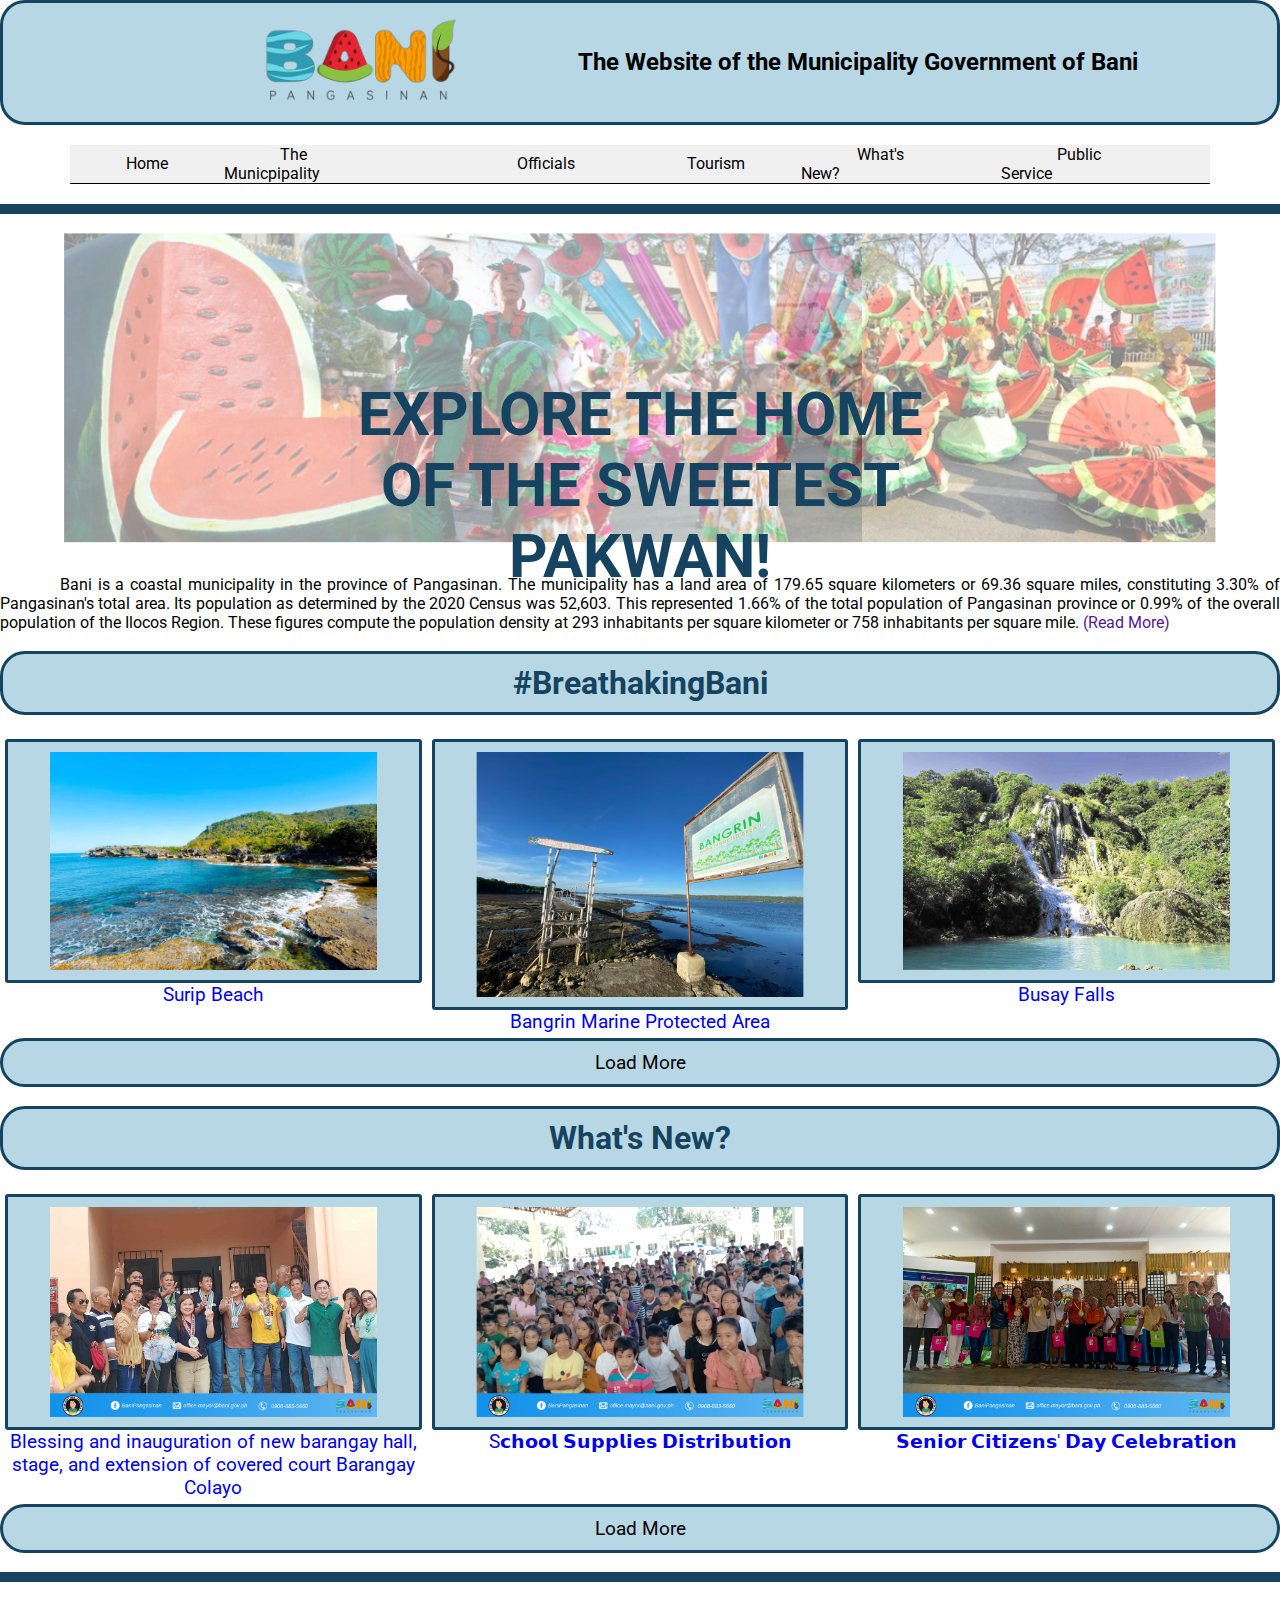
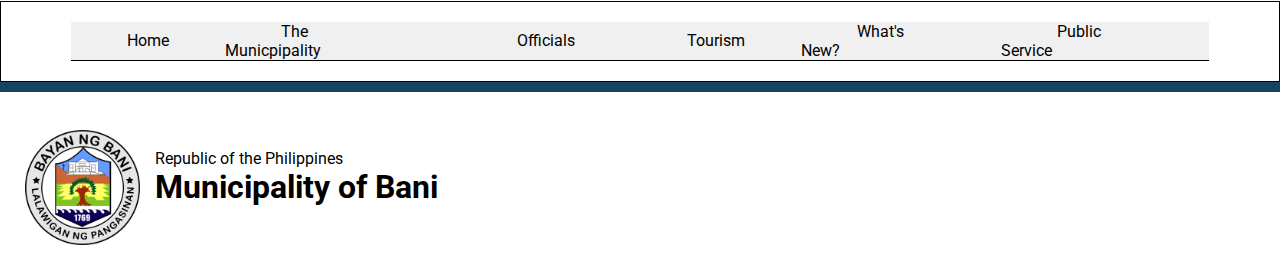
<file: index.html>
<!DOCTYPE html>
<html lang="en">
<head>
    <meta charset="UTF-8">
    <meta name="viewport" content="width=device-width, initial-scale=1.0">
    <title>Municipality of Bani | Landing Page</title>
    <link rel="stylesheet" href="style.css"/>
    <link rel="icon" type="image/x-icon" href="/img/banilogo.png">

</head>
<body>
    <header>
        <div class="container">
             <div id="logo">
            <img class="logo" src="img/banilogo.png" alt="bani">
            <h2 class="title">The Website of the Municipality Government of Bani</h2>
        </div>
        </div>
              
    </header>
       <div class="container">
        <div id="nav" class="nav">
            <ul class="navigation-links">
                <li><a href="#">Home</a></li>
                <li><a href="#">The Municpipality</a></li>
                <li><a href="#">Officials</a></li>
                <li><a href="#">Tourism</a></li>
                <li><a href="#">What's New?</a></li>
                <li><a href="#">Public Service</a></li>
            </ul>
        </div>
       </div>
    <div class="rectangle">
        </div>
    <main>
        <div class="container">
            <br>
            <div id="pakwan" class="pakwan">
                <img src="img/pakwanfe.png" alt="Snow"></div>
                <div class="imgcap"><br>EXPLORE THE HOME OF THE SWEETEST PAKWAN!</div>
        </div>
        <br><br><br><br><br><br><br><br><br><br><br><br><br><br><br><br><br> <br>
        <p class="introcap"> 
            Bani is a coastal municipality in the province of Pangasinan. The municipality has a land area of 179.65 square kilometers or 69.36 square miles, constituting 3.30% of Pangasinan's total area. Its population as determined by the 2020 Census was 52,603. This represented 1.66% of the total population of Pangasinan province or 0.99% of the overall population of the Ilocos Region. These figures compute the population density at 293 inhabitants per square kilometer or 758 inhabitants per square mile. <a href="">(Read More)</a>
        </p>
        <br>
        <div class="tourist-spot">
            <h1 class="tourist">#BreathakingBani</h1>
        </div>
            <br>
            <div class="row">
                <div class="column">
                  <img src="img/surip.jpg" alt="" style="width:100%">
                  <figcaption ><a href="#">Surip Beach</a></figcaption>
                </div>
                <div class="column">
                  <img src="img/bangrin.jpg" alt="" style="width:100%">
                  <figcaption><a href="#">Bangrin Marine Protected Area</a></figcaption>
                </div>
                <div class="column">
                  <img src="img/busay.jpg" alt="" style="width:100%">
                  <figcaption><a href="#">Busay Falls</a></figcaption>
                </div>
              </div>
              <div id="btn">
                <button class="button">Load More</button>          
              </div>
              <br>
              <div class="tourist-spot">
                <h1 class="tourist">What's New?</h1>
                <br>
            </div>
              <div class="row">
                <div class="column">
                  <img src="img/news-1.jpg" alt="" style="width:100%">
                  <figcaption ><a href="#">Blessing and inauguration of new barangay hall, stage, and extension of covered court Barangay Colayo</a></figcaption>
                </div>
                <div class="column">
                  <img src="img/news-2.jpg" alt="" style="width:100%">
                  <figcaption><a href="#">S𝗰𝗵𝗼𝗼𝗹 𝗦𝘂𝗽𝗽𝗹𝗶𝗲𝘀 𝗗𝗶𝘀𝘁𝗿𝗶𝗯𝘂𝘁𝗶𝗼𝗻</a></figcaption>
                </div>
                <div class="column">
                  <img src="img/news-3.jpg" alt="" style="width:100%">
                  <figcaption><a href="#">𝗦𝗲𝗻𝗶𝗼𝗿 𝗖𝗶𝘁𝗶𝘇𝗲𝗻𝘀' 𝗗𝗮𝘆 𝗖𝗲𝗹𝗲𝗯𝗿𝗮𝘁𝗶𝗼𝗻</a></figcaption>
                </div>
              </div>
              <div id="btn">
                <button class="button">Load More</button>          
              </div>
        
            </div>
            <br>
            <div class="rectangle"></div>
            <br>

            <div class="container1">
                <div id="nav" class="nav">
                    <ul class="navigation-links">
                        <li><a href="#">Home</a></li>
                        <li><a href="#">The Municpipality</a></li>
                        <li><a href="#">Officials</a></li>
                        <li><a href="#">Tourism</a></li>
                        <li><a href="#">What's New?</a></li>
                        <li><a href="#">Public Service</a></li>
                    </ul>
                </div>
               </div>
            <div class="rectangle">
                </div>
                <br>

                <footer>
                    <div class="imgs">
                        <img class="seal" src="img/seal.png" alt="bani seal">
                    </div>
                    <div class="rep">
                        <br>
                        <p>
                            Republic of the Philippines
                        </p>
                        <h1>Municipality of Bani</h1>

                    </div>
                    </div>
                </footer>

        


            
            
        


    </main>

          

    
</body>
</html>
</file>
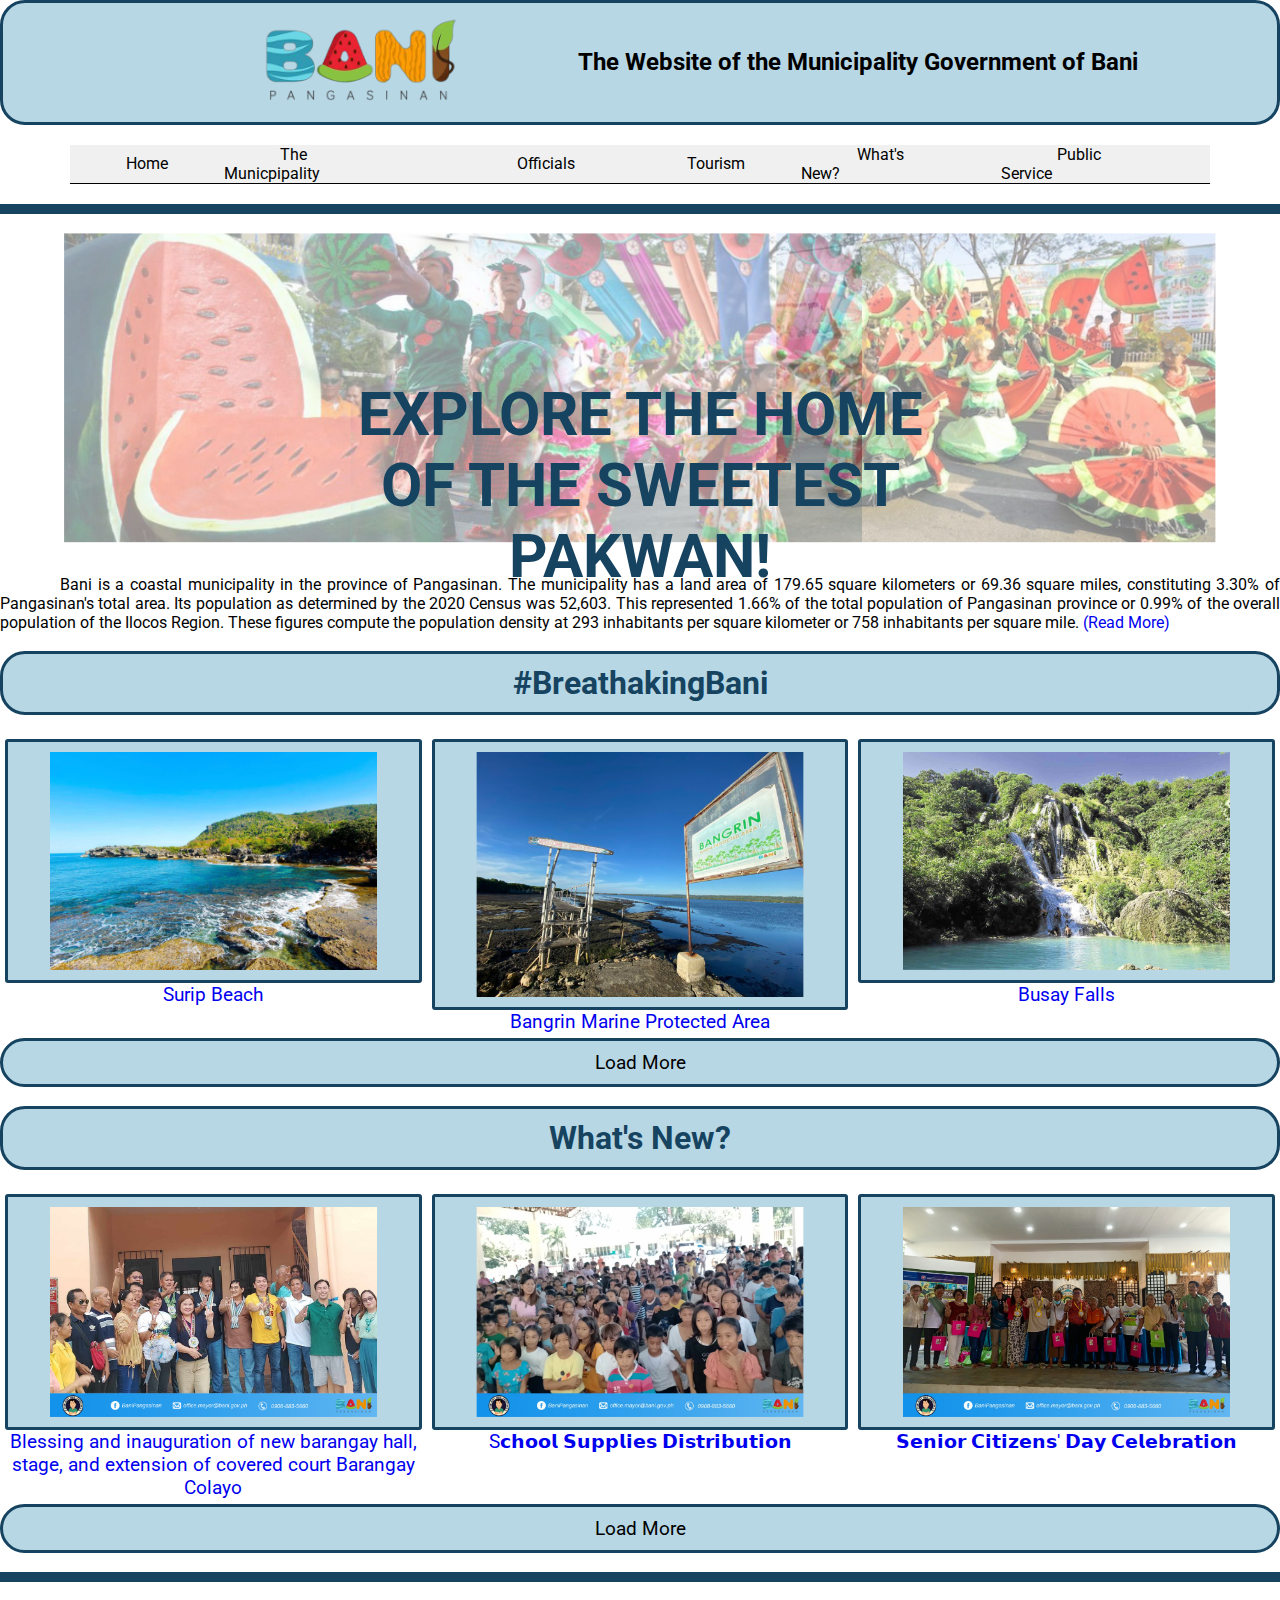
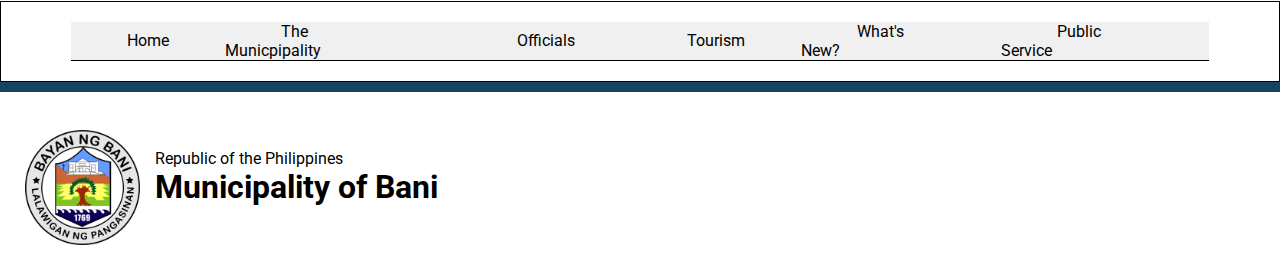
<file: baniwebsite/img/Municipality of Bani _ Landing Page.html>
<!DOCTYPE html>
<!-- saved from url=(0057)https://obtinalla.github.io/municipalityofbani.github.io/ -->
<html lang="en"><head><meta http-equiv="Content-Type" content="text/html; charset=UTF-8">
    
    <meta name="viewport" content="width=device-width, initial-scale=1.0">
    <title>Municipality of Bani | Landing Page</title>
    <link rel="stylesheet" href="./Municipality of Bani _ Landing Page_files/style.css">
    <link rel="icon" type="image/x-icon" href="https://obtinalla.github.io/img/banilogo.png">

</head>
<body>
    <header>
        <div class="container">
             <div id="logo">
            <img class="logo" src="./Municipality of Bani _ Landing Page_files/banilogo.png" alt="bani">
            <h2 class="title">The Website of the Municipality Government of Bani</h2>
        </div>
        </div>
              
    </header>
       <div class="container">
        <div id="nav" class="nav">
            <ul class="navigation-links">
                <li><a href="https://obtinalla.github.io/municipalityofbani.github.io/#">Home</a></li>
                <li><a href="https://obtinalla.github.io/municipalityofbani.github.io/#">The Municpipality</a></li>
                <li><a href="https://obtinalla.github.io/municipalityofbani.github.io/#">Officials</a></li>
                <li><a href="https://obtinalla.github.io/municipalityofbani.github.io/#">Tourism</a></li>
                <li><a href="https://obtinalla.github.io/municipalityofbani.github.io/#">What's New?</a></li>
                <li><a href="https://obtinalla.github.io/municipalityofbani.github.io/#">Public Service</a></li>
            </ul>
        </div>
       </div>
    <div class="rectangle">
        </div>
    <main>
        <div class="container">
            <br>
            <div id="pakwan" class="pakwan">
                <img src="./Municipality of Bani _ Landing Page_files/pakwanfe.png" alt="Snow"></div>
                <div class="imgcap"><br>EXPLORE THE HOME OF THE SWEETEST PAKWAN!</div>
        </div>
        <br><br><br><br><br><br><br><br><br><br><br><br><br><br><br><br><br> <br>
        <p class="introcap"> 
            Bani is a coastal municipality in the province of Pangasinan. The municipality has a land area of 179.65 square kilometers or 69.36 square miles, constituting 3.30% of Pangasinan's total area. Its population as determined by the 2020 Census was 52,603. This represented 1.66% of the total population of Pangasinan province or 0.99% of the overall population of the Ilocos Region. These figures compute the population density at 293 inhabitants per square kilometer or 758 inhabitants per square mile. <a href="https://obtinalla.github.io/municipalityofbani.github.io/">(Read More)</a>
        </p>
        <br>
        <div class="tourist-spot">
            <h1 class="tourist">#BreathakingBani</h1>
        </div>
            <br>
            <div class="row">
                <div class="column">
                  <img src="./Municipality of Bani _ Landing Page_files/surip.jpg" alt="" style="width:100%">
                  <figcaption><a href="https://obtinalla.github.io/municipalityofbani.github.io/#">Surip Beach</a></figcaption>
                </div>
                <div class="column">
                  <img src="./Municipality of Bani _ Landing Page_files/bangrin.jpg" alt="" style="width:100%">
                  <figcaption><a href="https://obtinalla.github.io/municipalityofbani.github.io/#">Bangrin Marine Protected Area</a></figcaption>
                </div>
                <div class="column">
                  <img src="./Municipality of Bani _ Landing Page_files/busay.jpg" alt="" style="width:100%">
                  <figcaption><a href="https://obtinalla.github.io/municipalityofbani.github.io/#">Busay Falls</a></figcaption>
                </div>
              </div>
              <div id="btn">
                <button class="button">Load More</button>          
              </div>
              <br>
              <div class="tourist-spot">
                <h1 class="tourist">What's New?</h1>
                <br>
            </div>
              <div class="row">
                <div class="column">
                  <img src="./Municipality of Bani _ Landing Page_files/news-1.jpg" alt="" style="width:100%">
                  <figcaption><a href="https://obtinalla.github.io/municipalityofbani.github.io/#">Blessing and inauguration of new barangay hall, stage, and extension of covered court Barangay Colayo</a></figcaption>
                </div>
                <div class="column">
                  <img src="./Municipality of Bani _ Landing Page_files/news-2.jpg" alt="" style="width:100%">
                  <figcaption><a href="https://obtinalla.github.io/municipalityofbani.github.io/#">S𝗰𝗵𝗼𝗼𝗹 𝗦𝘂𝗽𝗽𝗹𝗶𝗲𝘀 𝗗𝗶𝘀𝘁𝗿𝗶𝗯𝘂𝘁𝗶𝗼𝗻</a></figcaption>
                </div>
                <div class="column">
                  <img src="./Municipality of Bani _ Landing Page_files/news-3.jpg" alt="" style="width:100%">
                  <figcaption><a href="https://obtinalla.github.io/municipalityofbani.github.io/#">𝗦𝗲𝗻𝗶𝗼𝗿 𝗖𝗶𝘁𝗶𝘇𝗲𝗻𝘀' 𝗗𝗮𝘆 𝗖𝗲𝗹𝗲𝗯𝗿𝗮𝘁𝗶𝗼𝗻</a></figcaption>
                </div>
              </div>
              <div id="btn">
                <button class="button">Load More</button>          
              </div>
        
            
            <br>
            <div class="rectangle"></div>
            <br>

            <div class="container1">
                <div id="nav" class="nav">
                    <ul class="navigation-links">
                        <li><a href="https://obtinalla.github.io/municipalityofbani.github.io/#">Home</a></li>
                        <li><a href="https://obtinalla.github.io/municipalityofbani.github.io/#">The Municpipality</a></li>
                        <li><a href="https://obtinalla.github.io/municipalityofbani.github.io/#">Officials</a></li>
                        <li><a href="https://obtinalla.github.io/municipalityofbani.github.io/#">Tourism</a></li>
                        <li><a href="https://obtinalla.github.io/municipalityofbani.github.io/#">What's New?</a></li>
                        <li><a href="https://obtinalla.github.io/municipalityofbani.github.io/#">Public Service</a></li>
                    </ul>
                </div>
               </div>
            <div class="rectangle">
                </div>
                <br>

                <footer>
                    <div class="imgs">
                        <img class="seal" src="./Municipality of Bani _ Landing Page_files/seal.png" alt="bani seal">
                    </div>
                    <div class="rep">
                        <br>
                        <p>
                            Republic of the Philippines
                        </p>
                        <h1>Municipality of Bani</h1>

                    </div>
                    
                </footer>

        


            
            
        


    </main>

          

    

</body></html>
</file>
<file: style.css>
@import url('https://fonts.googleapis.com/css2?family=Noto+Serif:ital,wght@0,100;0,200;0,300;0,400;0,500;0,600;0,700;0,800;0,900;1,100;1,200;1,300;1,400;1,500;1,600;1,700;1,800;1,900&family=Roboto:ital,wght@0,100;0,300;0,400;0,500;0,700;0,900;1,100;1,300;1,400;1,500;1,700;1,900&display=swap');

*{
    
    font-family: "Roboto", Helvetica, sans-serif;
    box-sizing: border-box;
    padding: 0;
    margin: 0;
    list-style: none;
    text-decoration: none;
    
    
}
.container{
    max-width: 1600px;
    margin: 0 auto;
    padding-left: auto;
    padding-right: auto;
    align-items: center;
}
header{
    background-color: #B7D7E5;
    display: flex;
    justify-content: flex-end;
    align-items: center;
    padding: 10px 10%;
    background-color: #B7D7E5;
    border: 3px solid #154360 ;
    border-radius: 25px;
}
.logo{
    width: 20%;
    height: 20%;
    cursor: pointer;
    margin-right: auto;
    background-color: #B7D7E5;
    
}
  
div#logo{
    display: flex;
    align-items: center;
    justify-content: center;
    background-color: #B7D7E5;
}
.title{
    background-color: #B7D7E5;
}
.nav ul{
    display: flex;
}
.nav ul a{
    color: black;
    margin: 3.5rem;
   
    justify-content: center;
    align-items: center;
}

.nav{
    display: flex;
    padding: 20px;
    margin-left: 50px;
    margin-right: 50px;
    justify-content: space-between;
    align-items: center;
    gap: 40px;
}
.navigation-links{
    display: flex;
    background-color: #F0F0F0;
    justify-content: center;
    align-items: center;
    border-bottom: 1px solid black;
}

.rectangle{
    height: 10px;
    width: 100%;
    background-color: #154360;
    padding: 0px 1px;
    border: 1px solid #154360 ;
    border-radius: 1%;
    
}
.pakwan{
    position: absolute;
    

}
div img{
    
    display: block;
    margin: 0 auto;
    width: 90%;

}
.imgcap{
    position: absolute;
    top: 50%;
    left: 50%;
    transform: translate(-50%, -50%);
    font-size: 60px;
    font-weight: bold;
    font: Roboto;
    text-align: center;
    color: #154360;
}
.rectangle1{
    height: 10px;
    width: 100%;
    background-color: #154360;
    padding: 0px 1px;
    border: 1px solid #154360 ;
    border-radius: 1%;
    
}
.second{
    display: inline;
}
.introcap {
    text-indent: 60px;
    justify-content: center;
    text-align: justify; 
}
.tourist{
    text-align: center;
    padding: 10px 10%;
    background-color: #B7D7E5;
    border: 3px solid #154360 ;
    border-radius: 25px;
    color: #154360;
}
.tourist-spot1{
    display: inline;
    height: 25% ;
    width: 25%;
}
.row {
    display: flex;
}
.column {
    flex: 33.33%;
    padding: 5px;
}
figcaption{
    text-align: center;
    font-size: larger;
}
.column img{
    padding: 10px 10%;
    background-color: #B7D7E5;
    border: 3px solid #154360 ;
    border-radius: 3px;
    
}
button{
    background-color: #B7D7E5;
    border: 0ic;
    font-size: larger;
}
div#btn{
    text-align: center;
    padding: 10px 10%;
    background-color: #B7D7E5;
    border: 3px solid #154360 ;
    border-radius: 25px;    
}
#id{
    color: #154360;
    margin-left: auto;
    margin-right: auto;
}
.news{
    text-align: center;
    padding: 10px 10%;
    background-color: #B7D7E5;
    border: 3px solid #154360 ;
    border-radius: 25px;
}
.news-section{
    padding: 0 50px;
    justify-content: center;
    align-items: center;
}
.news-group{
    display: inline;
    justify-content: center;
    align-items: center;
}
.news-article{
    height: 200px;
    width: 500px;
    margin: 10px;
    padding: 25px;
    background-color: whitesmoke;

}
.news-article img{
    float: left;
    height: 100%;
    margin-right: 15px;
}
.news-article h3{
    font-size: 10px;
    margin-bottom: 16px;
}
.news-article p{
    font-size: 15px;
}
.news-article a{
    color: black;
    font-size: 12px;
}

.container1{
    max-width: 1600px;
    margin: 0 auto;
    padding-left: auto;
    padding-right: auto;
    align-items: center;
    border: 1px solid black;
}
footer{
    display: inline;
    margin: 1rem;
}
.seal{
    float: left;
    height: 115px;
    width: 115px;
    margin-left: 25px;
    margin-right: 15px;
    margin-bottom: 15px;
    
}
.rep{
    margin-left: auto;
    justify-content: center;
    align-items: center;
    
}
.contact{
    justify-content: flex-end;
}
</file>
<file: baniwebsite/img/Municipality of Bani _ Landing Page_files/style.css>
@import url('https://fonts.googleapis.com/css2?family=Noto+Serif:ital,wght@0,100;0,200;0,300;0,400;0,500;0,600;0,700;0,800;0,900;1,100;1,200;1,300;1,400;1,500;1,600;1,700;1,800;1,900&family=Roboto:ital,wght@0,100;0,300;0,400;0,500;0,700;0,900;1,100;1,300;1,400;1,500;1,700;1,900&display=swap');

*{
    
    font-family: "Roboto", Helvetica, sans-serif;
    box-sizing: border-box;
    padding: 0;
    margin: 0;
    list-style: none;
    text-decoration: none;
    
    
}
.container{
    max-width: 1600px;
    margin: 0 auto;
    padding-left: auto;
    padding-right: auto;
    align-items: center;
}
header{
    background-color: #B7D7E5;
    display: flex;
    justify-content: flex-end;
    align-items: center;
    padding: 10px 10%;
    background-color: #B7D7E5;
    border: 3px solid #154360 ;
    border-radius: 25px;
}
.logo{
    width: 20%;
    height: 20%;
    cursor: pointer;
    margin-right: auto;
    background-color: #B7D7E5;
    
}
  
div#logo{
    display: flex;
    align-items: center;
    justify-content: center;
    background-color: #B7D7E5;
}
.title{
    background-color: #B7D7E5;
}
.nav ul{
    display: flex;
}
.nav ul a{
    color: black;
    margin: 3.5rem;
   
    justify-content: center;
    align-items: center;
}

.nav{
    display: flex;
    padding: 20px;
    margin-left: 50px;
    margin-right: 50px;
    justify-content: space-between;
    align-items: center;
    gap: 40px;
}
.navigation-links{
    display: flex;
    background-color: #F0F0F0;
    justify-content: center;
    align-items: center;
    border-bottom: 1px solid black;
}

.rectangle{
    height: 10px;
    width: 100%;
    background-color: #154360;
    padding: 0px 1px;
    border: 1px solid #154360 ;
    border-radius: 1%;
    
}
.pakwan{
    position: absolute;
    

}
div img{
    
    display: block;
    margin: 0 auto;
    width: 90%;

}
.imgcap{
    position: absolute;
    top: 50%;
    left: 50%;
    transform: translate(-50%, -50%);
    font-size: 60px;
    font-weight: bold;
    font: Roboto;
    text-align: center;
    color: #154360;
}
.rectangle1{
    height: 10px;
    width: 100%;
    background-color: #154360;
    padding: 0px 1px;
    border: 1px solid #154360 ;
    border-radius: 1%;
    
}
.second{
    display: inline;
}
.introcap {
    text-indent: 60px;
    justify-content: center;
    text-align: justify; 
}
.tourist{
    text-align: center;
    padding: 10px 10%;
    background-color: #B7D7E5;
    border: 3px solid #154360 ;
    border-radius: 25px;
    color: #154360;
}
.tourist-spot1{
    display: inline;
    height: 25% ;
    width: 25%;
}
.row {
    display: flex;
}
.column {
    flex: 33.33%;
    padding: 5px;
}
figcaption{
    text-align: center;
    font-size: larger;
}
.column img{
    padding: 10px 10%;
    background-color: #B7D7E5;
    border: 3px solid #154360 ;
    border-radius: 3px;
    
}
button{
    background-color: #B7D7E5;
    border: 0ic;
    font-size: larger;
}
div#btn{
    text-align: center;
    padding: 10px 10%;
    background-color: #B7D7E5;
    border: 3px solid #154360 ;
    border-radius: 25px;    
}
#id{
    color: #154360;
    margin-left: auto;
    margin-right: auto;
}
.news{
    text-align: center;
    padding: 10px 10%;
    background-color: #B7D7E5;
    border: 3px solid #154360 ;
    border-radius: 25px;
}
.news-section{
    padding: 0 50px;
    justify-content: center;
    align-items: center;
}
.news-group{
    display: inline;
    justify-content: center;
    align-items: center;
}
.news-article{
    height: 200px;
    width: 500px;
    margin: 10px;
    padding: 25px;
    background-color: whitesmoke;

}
.news-article img{
    float: left;
    height: 100%;
    margin-right: 15px;
}
.news-article h3{
    font-size: 10px;
    margin-bottom: 16px;
}
.news-article p{
    font-size: 15px;
}
.news-article a{
    color: black;
    font-size: 12px;
}

.container1{
    max-width: 1600px;
    margin: 0 auto;
    padding-left: auto;
    padding-right: auto;
    align-items: center;
    border: 1px solid black;
}
footer{
    display: inline;
    margin: 1rem;
}
.seal{
    float: left;
    height: 115px;
    width: 115px;
    margin-left: 25px;
    margin-right: 15px;
    margin-bottom: 15px;
    
}
.rep{
    margin-left: auto;
    justify-content: center;
    align-items: center;
    
}
.contact{
    justify-content: flex-end;
}
</file>
